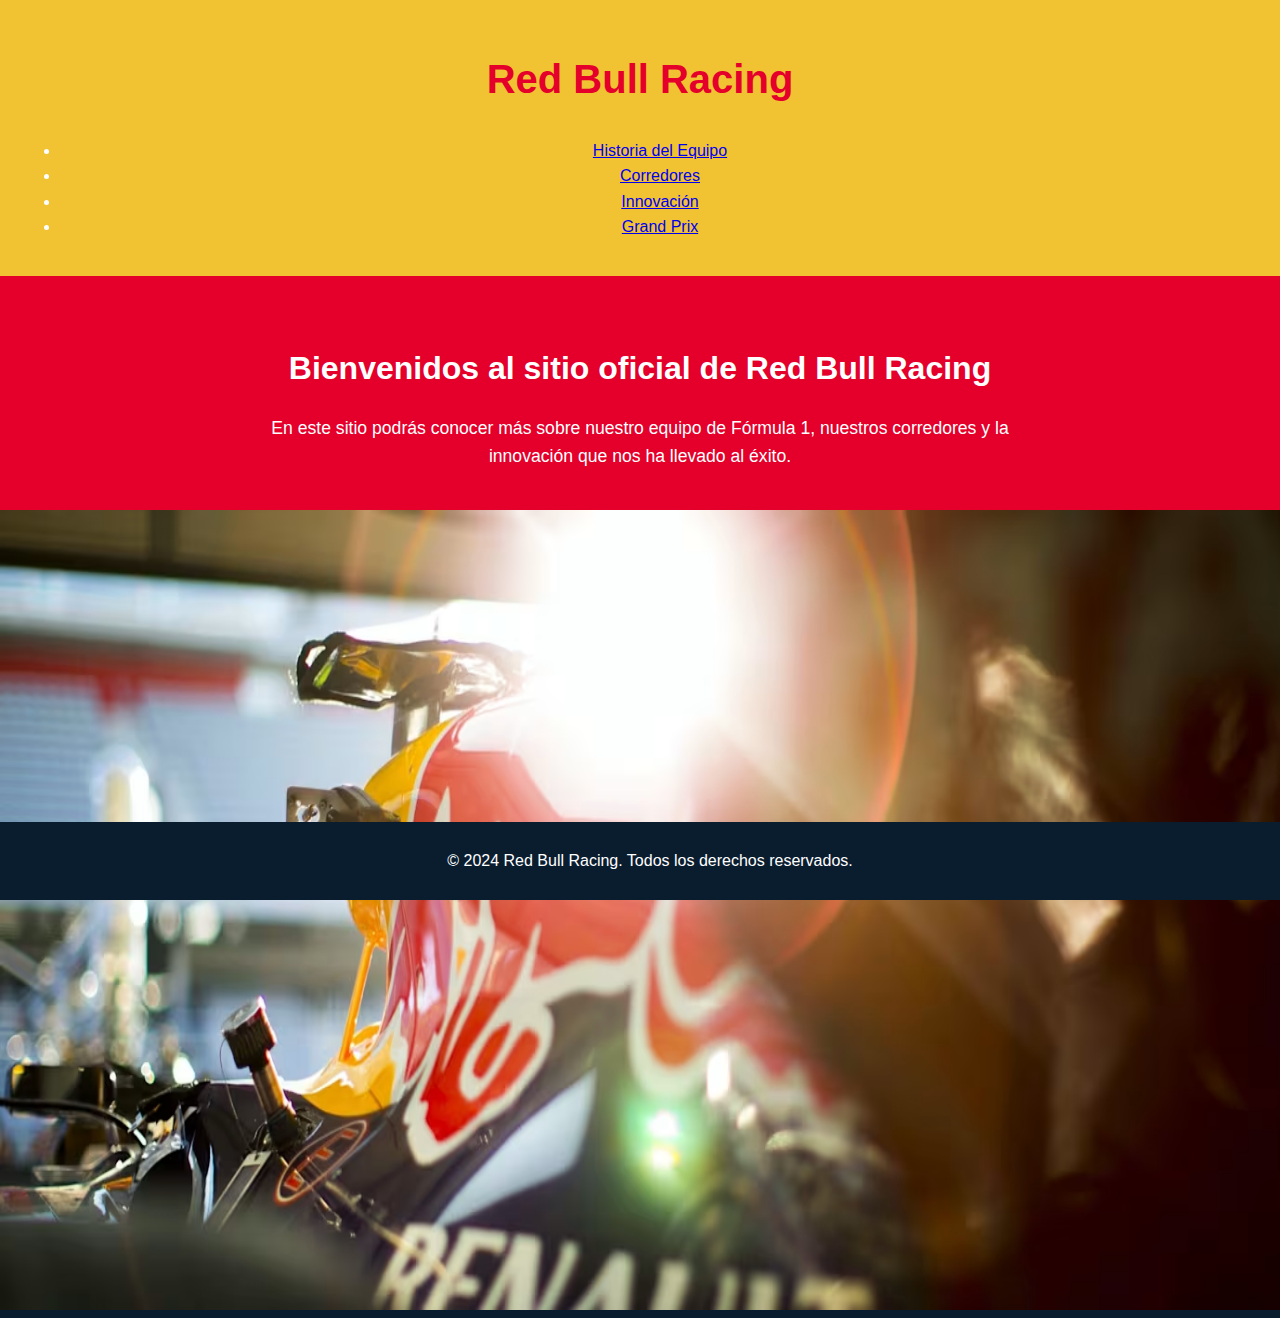
<file: index.html>
<!DOCTYPE html>
<html lang="es">
<head>
    <meta charset="UTF-8">
    <meta name="viewport" content="width=device-width, initial-scale=1.0">
    <title>Red Bull Racing</title>
    <link rel="stylesheet" href="styles.css">
</head>
<body>
    <header>
        <div class="logo">
            <h1>Red Bull Racing</h1>
            <nav>
                <ul>
                    <li><a href="historia.html">Historia del Equipo</a></li>
                    <li><a href="Equipo.html">Corredores</a></li>
                    <li><a href="innovacion.html">Innovación</a></li>
                    <li><a href="grandprix.html">Grand Prix</a></li>
                </ul>
            </nav>
        </div>
    </header>

    <section class="intro">
        <h2>Bienvenidos al sitio oficial de Red Bull Racing</h2>
        <p>En este sitio podrás conocer más sobre nuestro equipo de Fórmula 1, nuestros corredores y la innovación que nos ha llevado al éxito.</p>
    </section>
    <section class="imagen">
        <img src="infiniti-red-bull-racing.avif" alt="Imagen de Red Bull Racing" width="1300" height="800">
    </section>
    <footer>
        <p>&copy; 2024 Red Bull Racing. Todos los derechos reservados.</p>
    </footer>
</body>
</html>
</file>
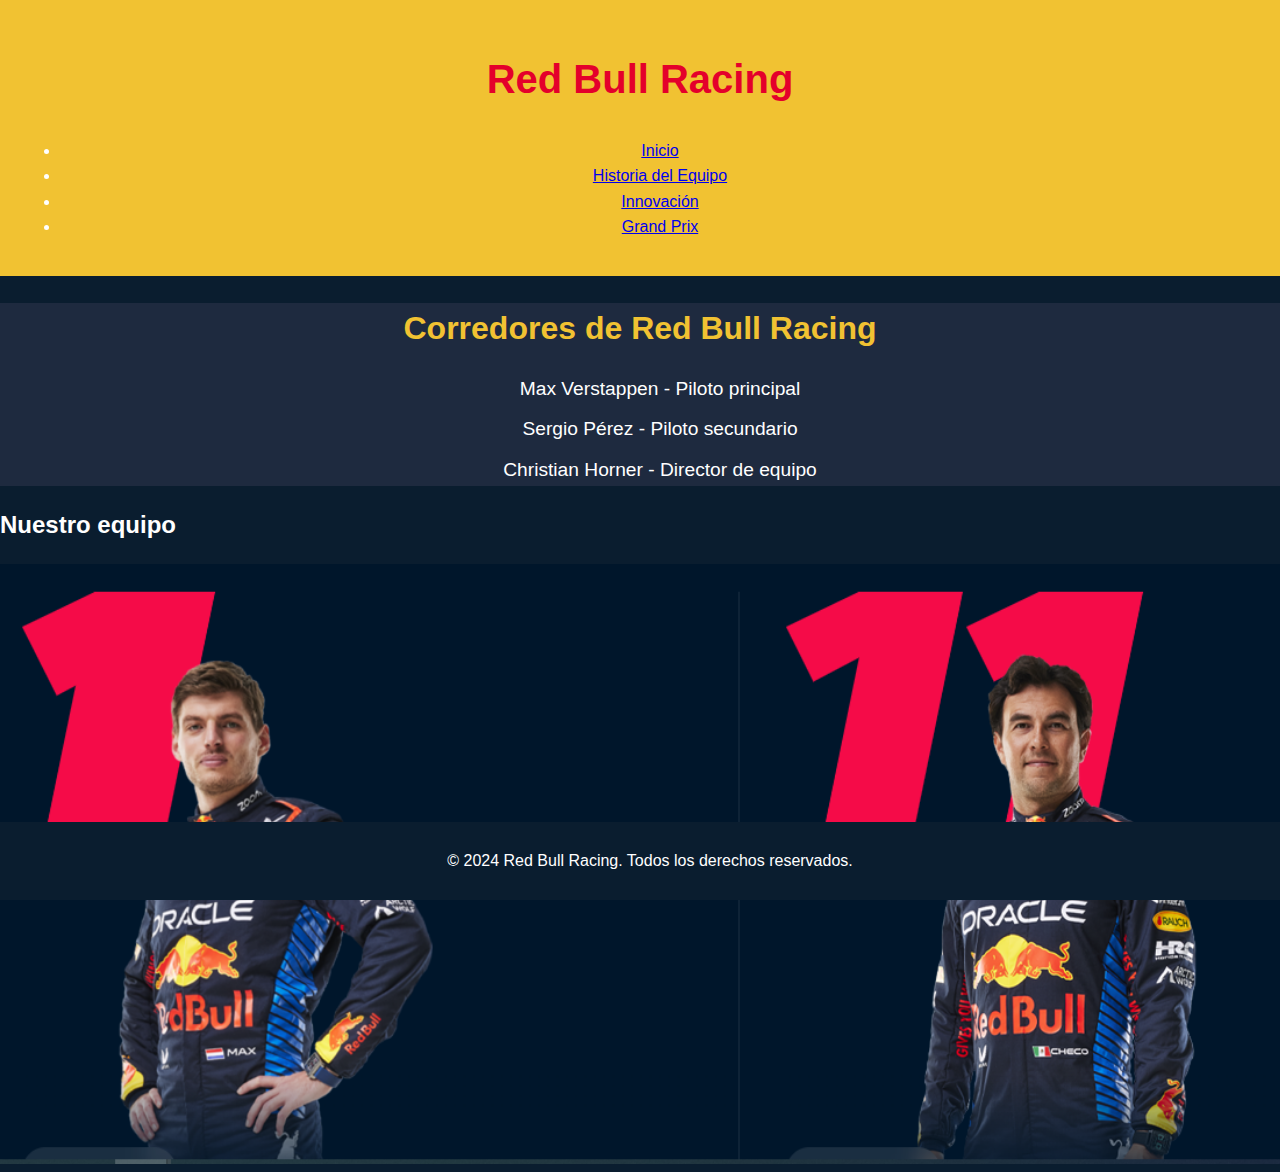
<file: Equipo.html>
<!DOCTYPE html>
<html lang="es">
<head>
    <meta charset="UTF-8">
    <meta name="viewport" content="width=device-width, initial-scale=1.0">
    <title>Corredores - Red Bull Racing</title>
    <link rel="stylesheet" href="styles.css">
</head>
<body>
    <header>
        <div class="logo">
            <h1>Red Bull Racing</h1>
            <nav>
                <ul>
                    <li><a href="index.html">Inicio</a></li>
                    <li><a href="historia.html">Historia del Equipo</a></li>
                    <li><a href="innovacion.html">Innovación</a></li>
                    <li><a href="grandprix.html">Grand Prix</a></li>
                </ul>
            </nav>
        </div>
    </header>

    <section class="equipo">
        <h2>Corredores de Red Bull Racing</h2>
        <ul>
            <li>Max Verstappen - Piloto principal</li>
            <li>Sergio Pérez - Piloto secundario</li>
            <li>Christian Horner - Director de equipo</li>
        </ul>
    </section>
    <section class="imagen">
        <h2>Nuestro equipo</h2>
        <img src="los pibes.PNG" alt="Imagen de Red Bull Racing" width="1300" height="600">
    </section>
    <footer>
        <p>&copy; 2024 Red Bull Racing. Todos los derechos reservados.</p>
    </footer>
</body>
</html>
</file>
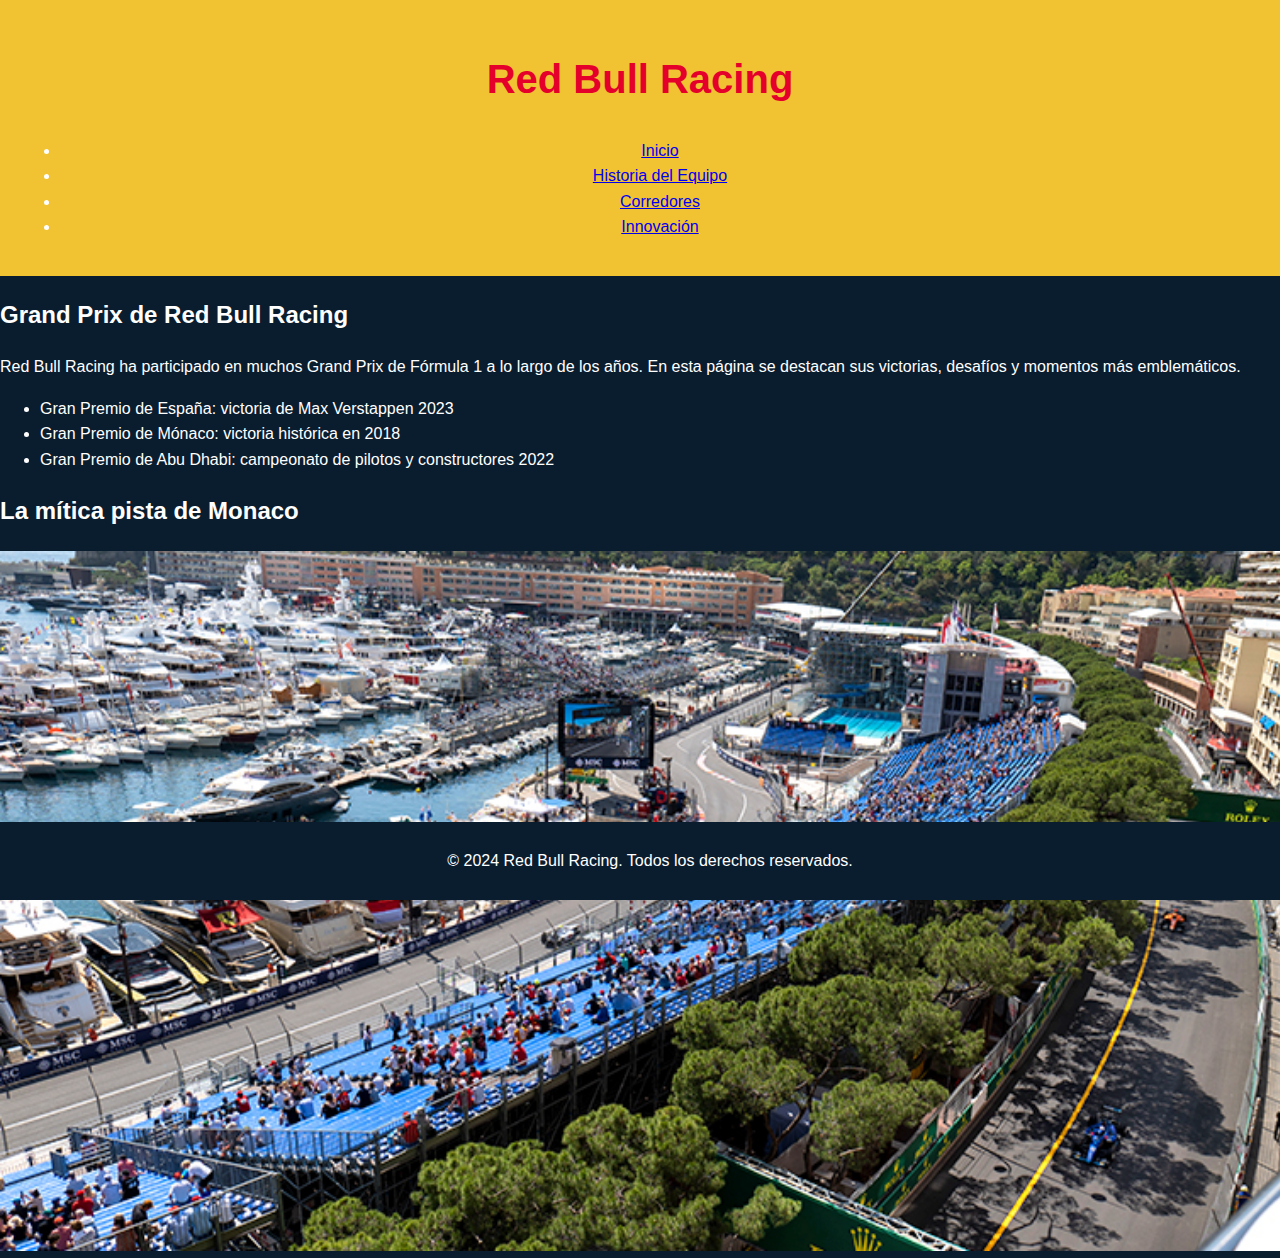
<file: grandprix.html>
<!DOCTYPE html>
<html lang="es">
<head>
    <meta charset="UTF-8">
    <meta name="viewport" content="width=device-width, initial-scale=1.0">
    <title>Grand Prix - Red Bull Racing</title>
    <link rel="stylesheet" href="styles.css">
</head>
<body>
    <header>
        <div class="logo">
            <h1>Red Bull Racing</h1>
            <nav>
                <ul>
                    <li><a href="index.html">Inicio</a></li>
                    <li><a href="historia.html">Historia del Equipo</a></li>
                    <li><a href="Equipo.html">Corredores</a></li>
                    <li><a href="innovacion.html">Innovación</a></li>
                </ul>
            </nav>
        </div>
    </header>

    <section class="grandprix">
        <h2>Grand Prix de Red Bull Racing</h2>
        <p>Red Bull Racing ha participado en muchos Grand Prix de Fórmula 1 a lo largo de los años. En esta página se destacan sus victorias, desafíos y momentos más emblemáticos.</p>

        <ul>
            <li>Gran Premio de España: victoria de Max Verstappen 2023</li>
            <li>Gran Premio de Mónaco: victoria histórica en 2018</li>
            <li>Gran Premio de Abu Dhabi: campeonato de pilotos y constructores 2022</li>
        </ul>
    </section>
    <section class="imagen">
        <h2>La mítica pista de Monaco</h2>
        <img src="product_category_images-41975.jpg" alt="Imagen de Red Bull Racing" width="1300" height="700">
    </section>
    <footer>
        <p>&copy; 2024 Red Bull Racing. Todos los derechos reservados.</p>
    </footer>
</body>
</html>
</file>
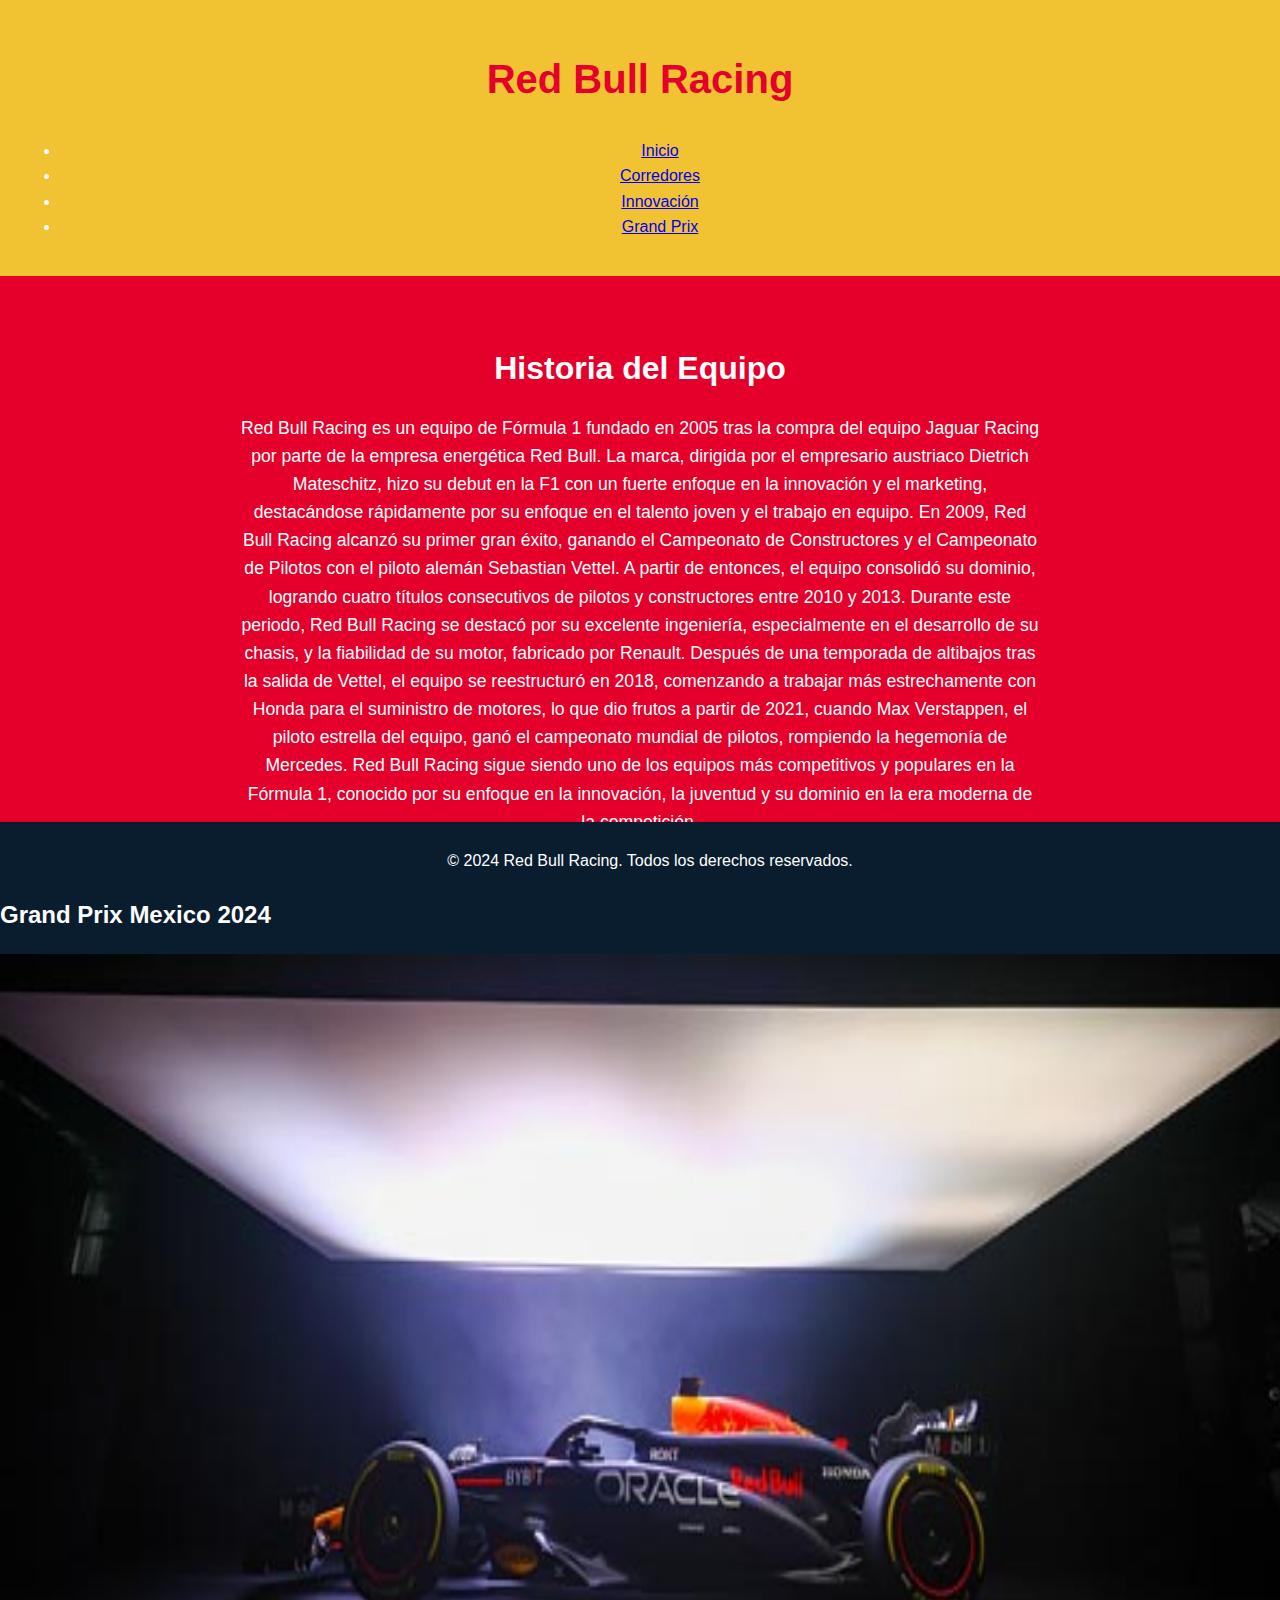
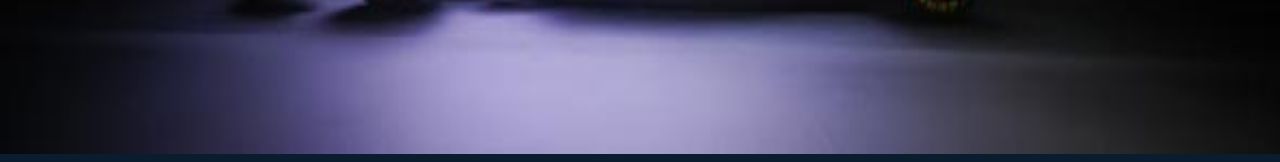
<file: Historia.html>
<!DOCTYPE html>
<html lang="es">
<head>
    <meta charset="UTF-8">
    <meta name="viewport" content="width=device-width, initial-scale=1.0">
    <title>Historia del Equipo - Red Bull Racing</title>
    <link rel="stylesheet" href="styles.css">
</head>
<body>
    <header>
        <div class="logo">
            <h1>Red Bull Racing</h1>
            <nav>
                <ul>
                    <li><a href="index.html">Inicio</a></li>
                    <li><a href="Equipo.html">Corredores</a></li>
                    <li><a href="innovacion.html">Innovación</a></li>
                    <li><a href="grandprix.html">Grand Prix</a></li>
                </ul>
            </nav>
        </div>
    </header>

    <section class="intro">
        <h2>Historia del Equipo</h2>
        <p>Red Bull Racing es un equipo de Fórmula 1 fundado en 2005 tras la compra del equipo Jaguar Racing por parte de la empresa energética Red Bull.
             La marca, dirigida por el empresario austriaco Dietrich Mateschitz, hizo su debut en la F1 con un fuerte enfoque en la innovación y el marketing, destacándose rápidamente por su enfoque en el talento joven y el trabajo en equipo.
            En 2009, Red Bull Racing alcanzó su primer gran éxito, ganando el Campeonato de Constructores y el Campeonato de Pilotos con el piloto alemán Sebastian Vettel.
             A partir de entonces, el equipo consolidó su dominio, logrando cuatro títulos consecutivos de pilotos y constructores entre 2010 y 2013.
              Durante este periodo, Red Bull Racing se destacó por su excelente ingeniería, especialmente en el desarrollo de su chasis, y la fiabilidad de su motor, fabricado por Renault.
            Después de una temporada de altibajos tras la salida de Vettel, el equipo se reestructuró en 2018, comenzando a trabajar más estrechamente con Honda para el suministro de motores,
             lo que dio frutos a partir de 2021, cuando Max Verstappen, el piloto estrella del equipo, ganó el campeonato mundial de pilotos, rompiendo la hegemonía de Mercedes.
            Red Bull Racing sigue siendo uno de los equipos más competitivos y populares en la Fórmula 1, conocido por su enfoque en la innovación, la juventud y su dominio en la era moderna de la competición.</p>
    </section>
    <section class="imagen">
        <h2>Grand Prix Mexico 2024</h2>
        <img src="2024-Formula1-Red-Bull-Racing-RB20-003.jpg" alt="Imagen de Red Bull Racing" width="1300" height="800">
    </section>
    <footer>
        <p>&copy; 2024 Red Bull Racing. Todos los derechos reservados.</p>
    </footer>
</body>
</html>
</file>
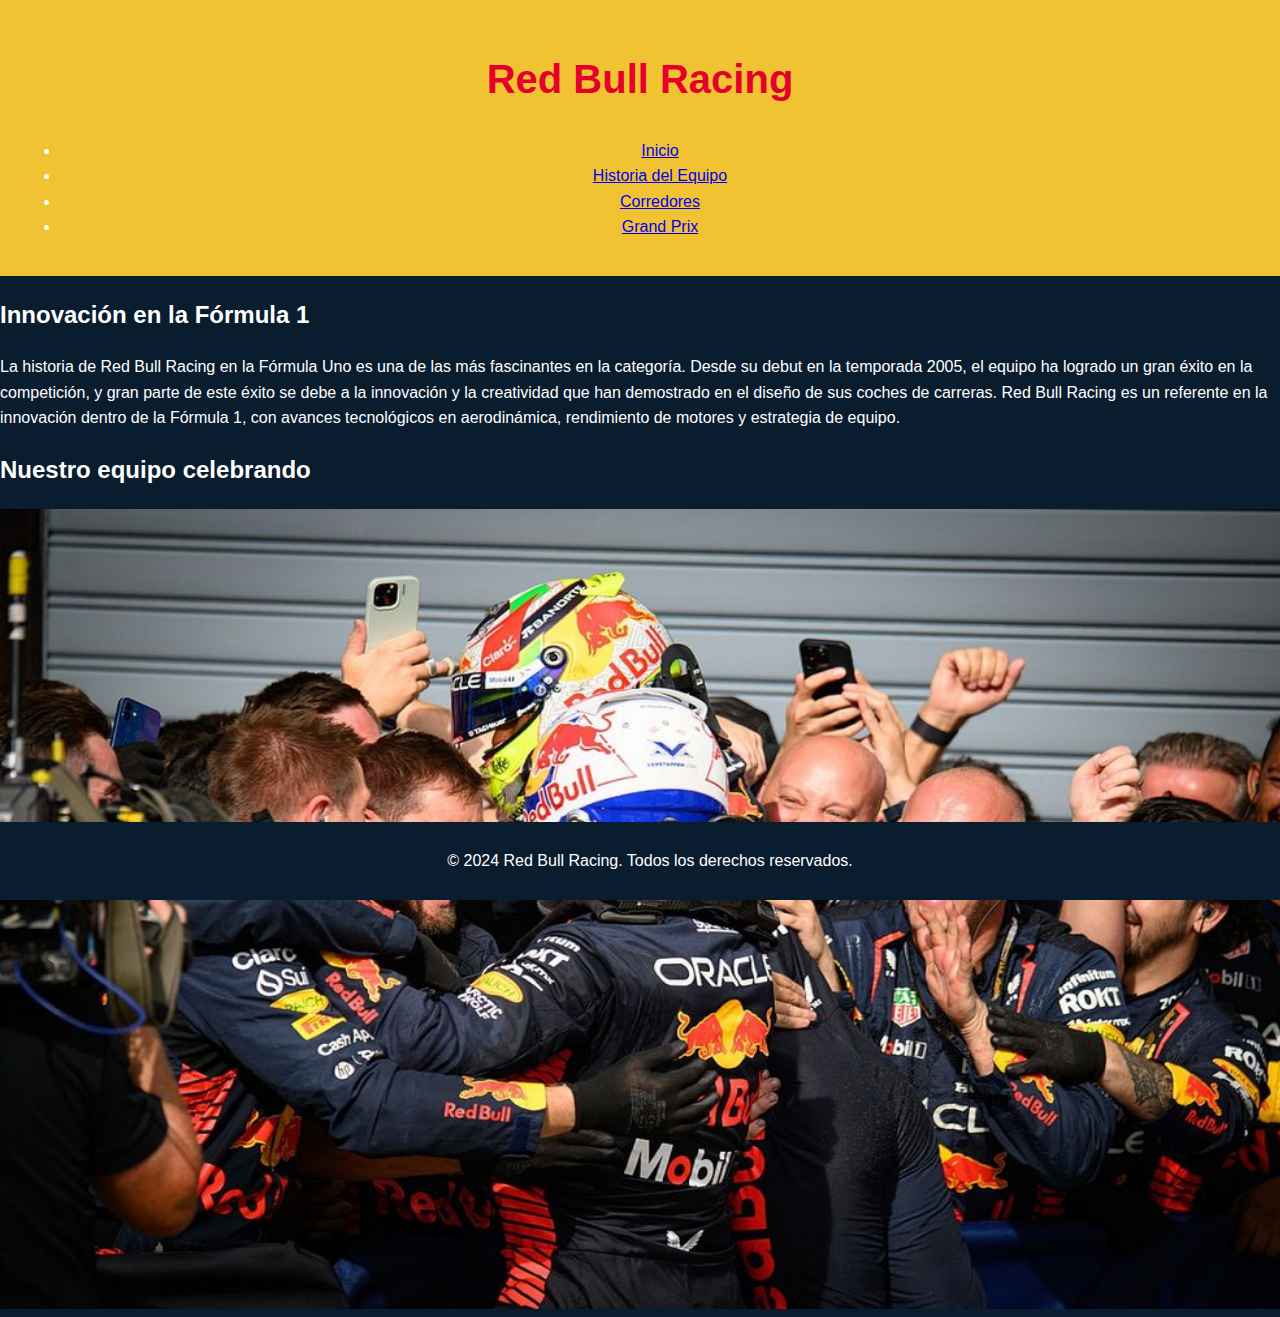
<file: Innovacion.html>
<!DOCTYPE html>
<html lang="es">
<head>
    <meta charset="UTF-8">
    <meta name="viewport" content="width=device-width, initial-scale=1.0">
    <title>Innovación - Red Bull Racing</title>
    <link rel="stylesheet" href="styles.css">
</head>
<body>
    <header>
        <div class="logo">
            <h1>Red Bull Racing</h1>
            <nav>
                <ul>
                    <li><a href="index.html">Inicio</a></li>
                    <li><a href="historia.html">Historia del Equipo</a></li>
                    <li><a href="Equipo.html">Corredores</a></li>
                    <li><a href="grandprix.html">Grand Prix</a></li>
                </ul>
            </nav>
        </div>
    </header>

    <section class="innovacion">
        <h2>Innovación en la Fórmula 1</h2>
        <p>La historia de Red Bull Racing en la Fórmula Uno es una de las más fascinantes en la categoría. Desde su debut en la
         temporada 2005, el equipo ha logrado un gran éxito en la competición, y gran parte de este éxito se debe a la innovación 
         y la creatividad que han demostrado en el diseño de sus coches de carreras. Red Bull Racing es un referente en la innovación 
         dentro de la Fórmula 1, con avances tecnológicos en aerodinámica, rendimiento de motores y estrategia de equipo.</p>
    </section>
    <section class="imagen">
        <h2>Nuestro equipo celebrando</h2>
        <img src="equipof1.jpg" alt="Imagen de Red Bull Racing" width="1300" height="800">
    </section>
    <footer>
        <p>&copy; 2024 Red Bull Racing. Todos los derechos reservados.</p>
    </footer>
</body>
</html>
</file>
<file: styles.css>
{
    margin: 0;
    padding: 0;
    box-sizing: border-box;
}


body {
    font-family: Arial, sans-serif;
    background-color: #0a1d2f; 
    color: #fff; 
    line-height: 1.6;
    margin: 0;
}


header {
    background-color: #f1c232;
    padding: 20px;
    text-align: center;
}

header .logo h1 {
    font-size: 2.5rem;
    color: #e4002b; 
}


.intro {
    padding: 40px 20px;
    background-color: #e4002b; 
    color: #fff;
    text-align: center;
}

.intro h2 {
    font-size: 2rem;
    margin-bottom: 20px;
}

.intro p {
    font-size: 1.1rem;
    max-width: 800px;
    margin: 0 auto;
}

.equipo {
    background-color: #1e2a3f; /
    padding: 40px 20px;
    text-align: center;
}

.equipo h2 {
    font-size: 2rem;
    color: #f1c232;
    margin-bottom: 20px;
}

.equipo ul {
    list-style: none;
}

.equipo li {
    font-size: 1.2rem;
    margin: 10px 0;
}

footer {
    background-color: #0a1d2f; 
    text-align: center;
    padding: 10px;
    color: #fff;
    position: fixed;
    width: 100%;
    bottom: 0;
}
</file>
